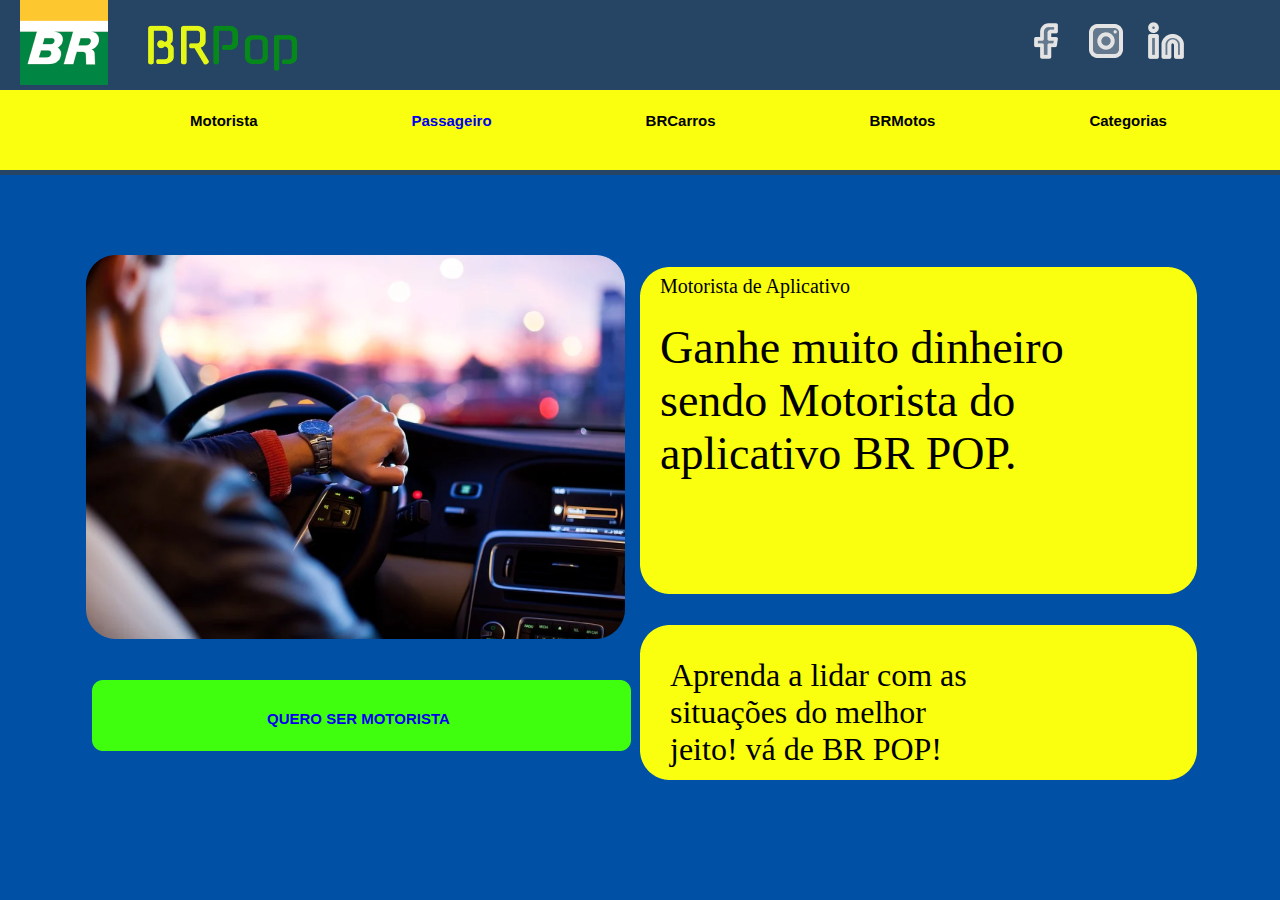
<file: BRPOP-main/index.html>
<!DOCTYPE html>
<html lang="pt">
<head> 
    <link rel="stylesheet" type="text/css" href="css/main.css">
    <title>BRPop</title>
</head>
<body class="fundocor">
    <header class="menu-principal">
        <main>
            </div>
         <div class="header-1">
            <div class="logo">
                <img src="./img/petro.png">
            </div>
            <div class="logo2">
                <img src="./img/logo.png">
            </div>
            <div class="redes-sociais">
                <ul>
                    <li><a href="https://pt-br.facebook.com/"> 
                           <img src="./img/facebook.png"> 
                        </a>
                    </li>
                    <li><a href="https://www.instagram.com/"> 
                            <img src="./img/instagram.png"> 
                        </a>
                    </li>
                    <li><a href="https://www.linkedin.com/"> 
                            <img src="./img/linkedin.png"> 
                        </a>
                    </li>
                </ul>

            </div>
         </div>
        </main>
    </header>
    <main>
        <div class="header-2">
            <div class="menu">
                <nav>
                    <ul>
                        <li> <a href=""></a>Motorista</li>
                        <li> <a href="paginapassageiro-1.html">Passageiro</a></li>
                        <li> <a href=""></a>BRCarros</li>
                        <li> <a href=""></a>BRMotos</li>
                        <li> <a href=""></a>Categorias</li>
                        <li> <a href="MascoteBR.html">ㅤㅤㅤㅤㅤㅤ</a></li>
                    </ul>
                </nav>
            </div>
        </div>
    </main>
    <main>
        <div class="motorista1">
            <img src="./img/motorista1.png">
        </div>
        <div class="botao">
            <a href="https://99app.com/motorista/"><p>QUERO SER MOTORISTA</p>
            <img src="./img/botao.png"></a>
        </div>
        <div class="fundo-texto1">
                <p class="pequenotexto">Motorista de Aplicativo</p>
                <p class="grande1"> Ganhe muito dinheiro <br> sendo Motorista do <br> aplicativo BR POP.</p>
            <img src="./img/fundo-texto1.png">
        </div>
        <div class="fundo-texto2">
            <p class="grande2">Aprenda a lidar com as situações do melhor jeito! vá de BR POP!</p>
            <img src="./img/fundo-texto2.png">
        </div>
    </main>
</body>
</html>
</file>
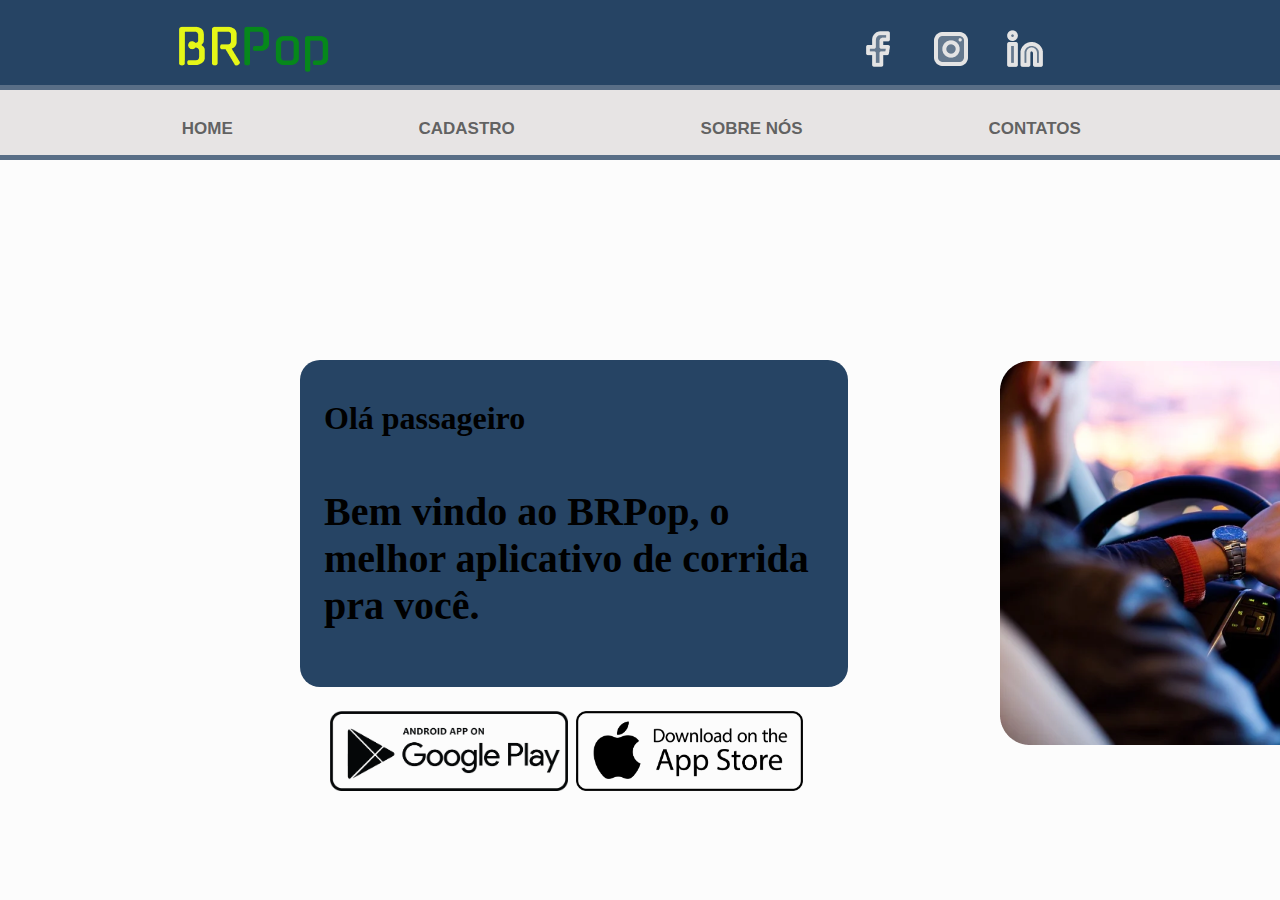
<file: BRPop-main/index.html>
<!DOCTYPE html>
<html lang="pt">
<head> 
<!-------------LINK DO CSS PARA O INDEX.HTML----------------------------->
    <link rel="stylesheet" type="text/css" href="css/main.css">
    <title>BRPop</title>
    <meta name="viewport" content="width=device-width, initial-scale=1.0, maximum-scale=1.0">
</head>
<!------------------FUNDO DO SITE---------------------------------------->
<body class="fundocor">
<!-------------------MENU PRINCIPAL DO SITE------------------------------>
    <header class="menu-principal">
        <main>
            <div>
<!------------------LOGO DO SITE------------------------------------------>
            <div class="logo">
                <img src="./img/logo.png">
            </div>
<!------------------REDES SOCIAIS DO SITE---------------------------------->
            <div class="redes-sociais">
                <ul>
                    <li><a href="https://pt-br.facebook.com/"> 
                           <img src="./img/facebook.png"> 
                        </a>
                    </li>
                    <li><a href="https://www.instagram.com/"> 
                            <img src="./img/instagram.png"> 
                        </a>
                    </li>
                    <li><a href="https://www.linkedin.com/"> 
                            <img src="./img/linkedin.png"> 
                        </a>
                    </li>
                </ul>
            </div>
         </div>
        </main>
    </header>
<!------------------MENU DE NAVEGAÇÃO--------------------------------->
    <main>
        <div class="header-2">
            <div class="menu">
                <nav>
                    <ul>
                        <li> <a href="">Home</a></li>
                        <li> <a href="">Cadastro</a></li>
                        <li> <a href="">Sobre Nós</a></li>
                        <li> <a href="">Contatos</a></li>
                    </ul>
                </nav>
            </div>
        </div>
    </main>
    <!---------------CONTEÚDO DO SITE-------------------------------->
        <section>
            <div class="home">
                <div class="home-container">
                    <div class="box-home-container">
                        <div class="home-texto">
                            <span class="home-titulo">Olá passageiro</span>
                            <h1>Bem vindo ao BRPop, o melhor aplicativo de corrida pra você.</h1>
                        </div>
                        <div class="containerdosbotoes">
                            <img src="./img/kindpng_1679882.png" class="botao-google-play">
                            <img src="./img/222-2228956_app-store-logo-app-store-icon-white.png" class="botao-apple-store">
                        </div>
                    </div>    
                    <div class="box-home-motorista">
                        <div class="motorista1-imagem">
                            <img src="./img/motorista1.png">
                        </div>
                    </div>
                </div>
            </div>
        </section>
    <!-----------------RODAPÉ------------------------------->

</body>
</html>
</file>
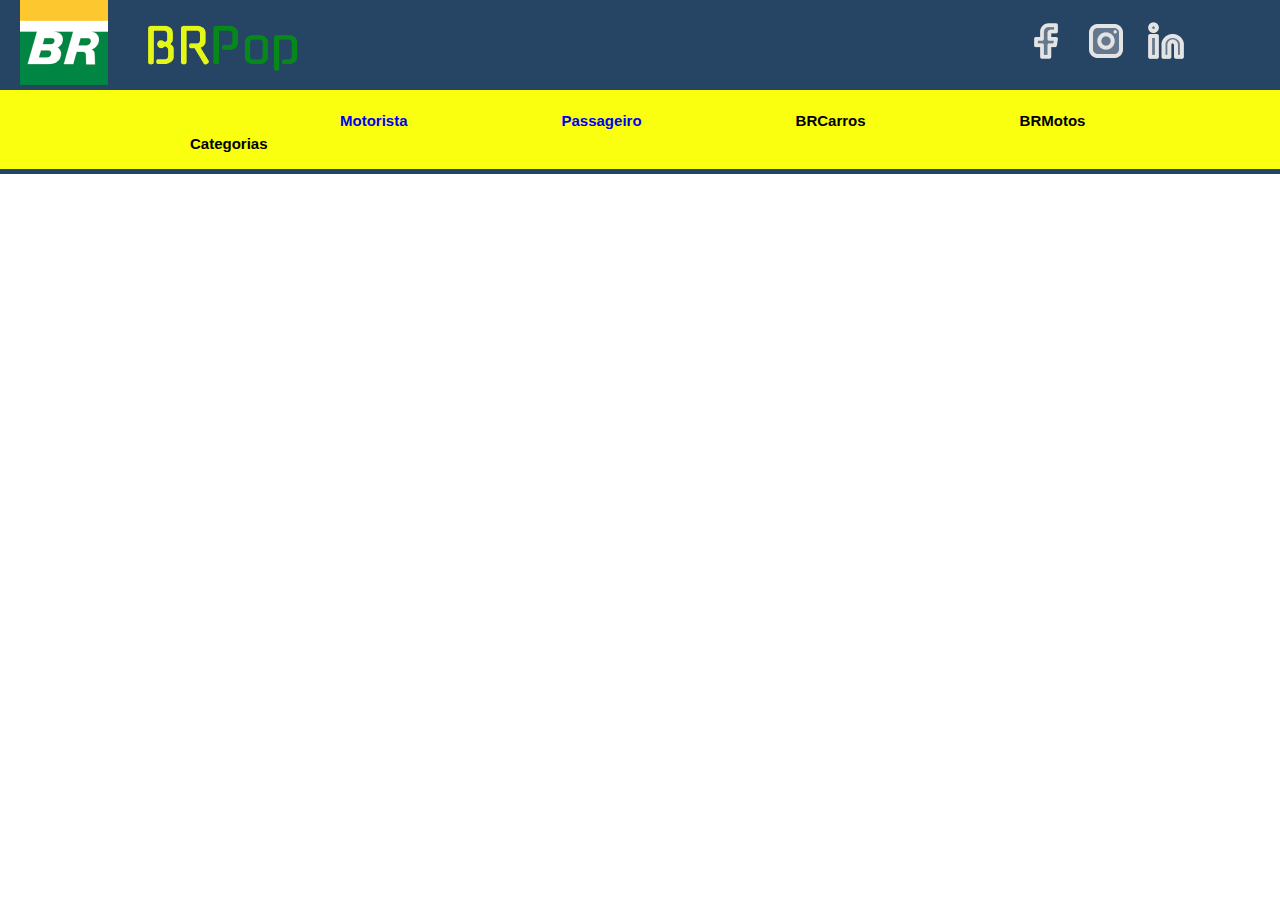
<file: BRPOP-main/MascoteBR.html>
<!DOCTYPE html>
<html lang="pt">
<head> 
    <link rel="stylesheet" type="text/css" href="css/GiornoEsponja.css">
    <title>BRPop</title>
</head>
<body>
    <header class="menu-principal">
        <main>
            </div>
         <div class="header-1">
            <div class="logo">
                <img src="./img/petro.png">
            </div>
            <div class="logo2">
                <img src="./img/logo.png">
            </div>
            <div class="redes-sociais">
                <ul>
                    <li><a href="https://pt-br.facebook.com/"> 
                           <img src="./img/facebook.png"> 
                        </a>
                    </li>
                    <li><a href="https://www.instagram.com/"> 
                            <img src="./img/instagram.png"> 
                        </a>
                    </li>
                    <li><a href="https://www.linkedin.com/"> 
                            <img src="./img/linkedin.png"> 
                        </a>
                    </li>
                </ul>

            </div>
         </div>
        </main>
    </header>
    <main>
        <div class="header-2">
            <div class="menu">
                <nav>
                    <ul>
                        <li> <li> <a href="index.html">Motorista</a></li>
                        <li> <a href="paginapassageiro-1.html">Passageiro</a></li>
                        <li> <a href=""></a>BRCarros</li>
                        <li> <a href=""></a>BRMotos</li>
                        <li> <a href=""></a>Categorias</li>
                        <li> <a href=""></a></li>
                    </ul>
                </nav>
            </div>
        </div>
    </main>
</file>
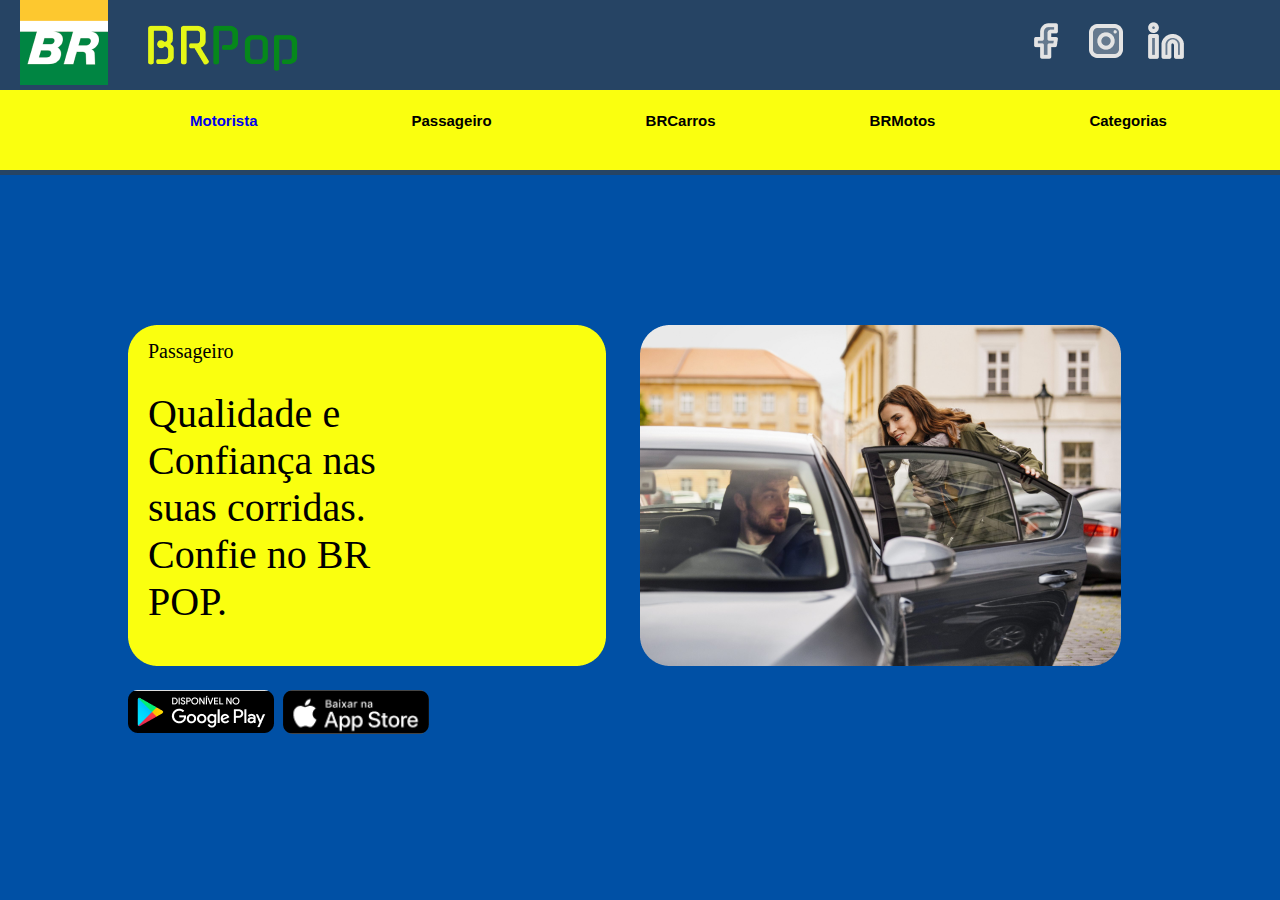
<file: BRPOP-main/paginapassageiro-1.html>
<!DOCTYPE html>
<html lang="pt">
<head> 
    <link rel="stylesheet" type="text/css" href="css/passageiro.css">
    <title>BRPop</title>
</head>
<body class="fundocor">
    <header class="menu-principal">
        <main>
            </div>
         <div class="header-1">
            <div class="logo">
                <img src="./img/petro.png">
            </div>
            <div class="logo2">
                <img src="./img/logo.png">
            </div>
            <div class="redes-sociais">
                <ul>
                    <li><a href="https://pt-br.facebook.com/"> 
                           <img src="./img/facebook.png"> 
                        </a>
                    </li>
                    <li><a href="https://www.instagram.com/"> 
                            <img src="./img/instagram.png"> 
                        </a>
                    </li>
                    <li><a href="https://www.linkedin.com/"> 
                            <img src="./img/linkedin.png"> 
                        </a>
                    </li>
                </ul>

            </div>
         </div>
        </main>
    </header>
    <main>
        <div class="header-2">
            <div class="menu">
                <ul>
                    <li> <a href="index.html">Motorista</a></li>
                    <li> <a href=""></a>Passageiro</li>
                    <li> <a href=""></a>BRCarros</li>
                    <li> <a href=""></a>BRMotos</li>
                    <li> <a href=""></a>Categorias</li>
                    <li> <a href="MascoteBR.html">ㅤㅤㅤㅤㅤㅤ</a></li>
                </ul>
            </div>
        </div>
    </main>
    <main>
        <div class="motorista2">
            <img src="img/motorista2.png">
        </div>
        <div class="fundo-texto3">
            <img src="./img/fundo-texto3.png">
            <div class="Textao">
                <p class="pequenotexto2">Passageiro</p>
                <p class="grande3">Qualidade e Confiança nas suas corridas. Confie no BR POP.</p>
            </div>
        <div class="Android18">
            <img src="./img/Googleplay.png">
        </div>
        <div class="Maça">
            <img src="./img/AppleStore.png">
        </div>
        </div>

    </main>
</file>
<file: BRPOP-main/css/main.css>
body {
    margin: 0 auto;
    width: 100%;
    height: 100%;
}
.fundocor{
    background-color: #0050a5;
}
.menu-principal {
    width: 100%;
    background-color:#264464;
    height: 85px;
}
main {
    margin: 0 auto;
    width: 100%;
    position: relative;
}
a:link {
    text-decoration: none;
}
a:hover {
    text-decoration: none;
} 
a:active {
    text-decoration: none;
}
a:hover {
        text-decoration: underline;
}
.logo {
    float: left;
    padding: 0px;
    width: 10%;
    margin-left: 20px;
}
.logo2{
    float:left;
    width: 10%;
    margin-top: 25px;
    
}
.redes-sociais ul li {
    float: left;
    list-style: none;
    margin-right: 20px;
}
.redes-sociais {
    margin-top: 5px;
    width: 23%;
    float: right;
}
.header-2 {
    padding-top: 1px;
    background-color: #FAFF0F;
    width: 100%;
    border-top: 5px solid #264464;
    border-bottom: 5px solid #264464;
}
.header-2 ul li {
    padding-top: 5px;
    list-style: none;
    display: inline-block;
    margin-left: 150px;
    font-size: 15px;
    font-weight: bold;
    font-family:'Lucida Sans', 'Lucida Sans Regular', 'Lucida Grande', 'Lucida Sans Unicode', Geneva, Verdana, sans-serif;
}
.motorista1{
    position: absolute;
    width: 539px;
    height: 384px;
    left: 86px;
    top: 80px;
}
.botao{
    position: absolute;
    width: 539px;
    height: 71px;
    left: 92px;
    top: 505px;
    border-radius: 11px;
}
.botao p{
    position: absolute;
    width: 539px;
    height: 71px;
    left: 175px;
    top: 15px;
    font-size: 15px;
    font-family:'Lucida Sans', 'Lucida Sans Regular', 'Lucida Grande', 'Lucida Sans Unicode', Geneva, Verdana, sans-serif;
    font-weight: bold;

}
.fundo-texto1{
    position: absolute;
    width: 50%;
    height: 60%;
    left: 50%;
    margin-top: 0px;
    border-radius: 11px;
}
.pequenotexto{
    position: absolute;
    width: 200px;
    height: 20px;
    top: 80px;
    left: 20px;
    font-size: 20px;
}
.grande1{
    position: relative;
    width: 100%;
    height: 100%;
    top: 100px;
    left: 20px;
    font-size: 46px;
}

.fundo-texto2{
    position: absolute;
    width: 50%;
    height: 20%;
    left: 50%;
    top: 450px;
    border-radius: 11px;
}

.grande2 {
    position: absolute;
    width: 50%;
    height: 20%;
    left: 30px;
    font-size: 32px;
}
</file>
<file: BRPop-main/css/main.css>
/*--------------------------------AJUSTE DO BODY NO HTML----------------------------------------*/

body {
    margin: 0 auto;
    width: 100%;
    height: 100%;
}
ul{
    padding: 0px!important;
}
main {
    margin: 0 auto;
    width: 100%;
    position: relative;
}

/*----------------FUNDO DO SITE-------------------------------------------------*/

.fundocor{
    background-color: #fcfcfc;
}

/*-----------------MENU PRICIPAL DO SITE----------------------------------------*/

.menu-principal {
    width: 100%;
    background-color:#264464;
    height: 85px;
}

/*--------------------LOGO DO SITE BRPOP----------------------------------------*/

.logo{
    float:left;
    width: 30%;
    margin-top: 2%;
    margin-left: 14%;
    
}

/*------------------REDES SOCIAIS DO SITE---------------------------------------*/

.redes-sociais ul li {
    float: left;
    list-style: none;
    margin-right: 8%;
}
.redes-sociais {
    margin-top: 1%;
    width: 33%;
    float: right;
}

/*-------------------BARRA DE MENU DE NAVEGAÇÃO----------------------------------------*/

.header-2 {
    padding-top: 0%;
    background-color: rgba(227, 224, 224, 0.864);
    width: 100%;
    border-top: 5px solid #264464bc;
    border-bottom: 5px solid #264464bc;
}
.header-2 ul li {
    color: #555555e8;
    padding-top: 1%;
    list-style: none;
    display: inline-block;
    margin-left: 14.2%;
}
.header-2 ul li a{
    color: #555555e8;
    text-decoration: none;
    font-size: 17px;
    text-transform: uppercase;
    font-family: Arial, Helvetica, sans-serif;
    font-weight: bold;
}

/*------------------CONTEÚDO DO SITE-------------------------------------*/ 

.home {
    height: 480px;
    width: 100%;
    padding: 200px 0 10px 0;
    display: flex;
    flex-direction: column;
    gap: 40px;
}

.container {
    display: inline-block;
    width: 100%;
    margin-right: auto;
    margin-left: auto;
}

.box-home-container {
    display: flex;
    flex-direction: column;
    gap: 24px;
    width: 50%;
    max-height: 650px;
    max-width: 500px;
    margin-left: 200px;
}

.home-titulo {
    font-weight: bold;
    font-size: 32px;
}

.home-texto {
    display: flex;
    flex-direction: column;
    gap: 24px;
    background: #264464;
    border-radius: 20px;
    padding: 40px 24px 32px;
    position: relative;
    width: 100%;
    left: 100px;
}

.home-texto h1 {
    font-size: 40px;
}

.containerdosbotoes {
    display: flex;
    gap: 8px;
    height: 80px;
    width: 80%;
    margin-left: 130px;
}

.botao-google-play{
    height: 100%;
    width:  100%;
}

.botao-apple-store {
    height: 100%;
    width: 100%;
}
.motorista1-imagem {
    width: 100%;
    height: 539px;
    width: 384px;
    margin-top: -430px;
    margin-left: 1000px;
}
</file>
<file: BRPOP-main/css/GiornoEsponja.css>
body {
    margin: 0 auto;
    width: 100%;
    height: 100%;
    background-image: url("https://cdn.discordapp.com/attachments/1047485774087589938/1085639532898168872/Bob_Esponja_Jojo.png");
    background-repeat: no-repeat;
    background-size: cover;
}
.menu-principal {
    width: 100%;
    background-color:#264464;
    height: 85px;
}
main {
    margin: 0 auto;
    width: 100%;
    position: relative;
}
a:link {
    text-decoration: none;
}
a:hover {
    text-decoration: none;
} 
a:active {
    text-decoration: none;
}
a:hover {
        text-decoration: underline;
}
.logo {
    float: left;
    padding: 0px;
    width: 10%;
    margin-left: 20px;
}
.logo2{
    float:left;
    width: 10%;
    margin-top: 25px;
    
}
.redes-sociais ul li {
    float: left;
    list-style: none;
    margin-right: 20px;
}
.redes-sociais {
    margin-top: 5px;
    width: 23%;
    float: right;
}
.header-2 {
    padding-top: 1px;
    background-color: #FAFF0F;
    width: 100%;
    border-top: 5px solid #264464;
    border-bottom: 5px solid #264464;
}
.header-2 ul li {
    padding-top: 5px;
    list-style: none;
    display: inline-block;
    margin-left: 150px;
    font-size: 15px;
    font-weight: bold;
    font-family:'Lucida Sans', 'Lucida Sans Regular', 'Lucida Grande', 'Lucida Sans Unicode', Geneva, Verdana, sans-serif;
}
</file>
<file: BRPOP-main/css/passageiro.css>
body {
    margin: 0 auto;
    width: 100%;
    height: 100%;
}
.fundocor{
    background-color: #0050a5;
}
.menu-principal {
    width: 100%;
    background-color:#264464;
    height: 85px;
}
main {
    margin: 0 auto;
    width: 100%;
    position: relative;
}
a:link {
    text-decoration: none;
}
a:hover {
    text-decoration: none;
} 
a:active {
    text-decoration: none;
}
a:hover {
        text-decoration: underline;
}
.logo {
    float: left;
    padding: 0px;
    width: 10%;
    margin-left: 20px;
}
.logo2{
    float:left;
    width: 10%;
    margin-top: 25px;
    
}
.redes-sociais ul li {
    float: left;
    list-style: none;
    margin-right: 20px;
}
.redes-sociais {
    margin-top: 5px;
    width: 23%;
    float: right;
}
.header-2 {
    padding-top: 1px;
    background-color: #FAFF0F;
    width: 100%;
    border-top: 5px solid #264464;
    border-bottom: 5px solid #264464;
}
.header-2 ul li {
    padding-top: 5px;
    list-style: none;
    display: inline-block;
    margin-left: 150px;
    font-size: 15px;
    font-weight: bold;
    font-family:'Lucida Sans', 'Lucida Sans Regular', 'Lucida Grande', 'Lucida Sans Unicode', Geneva, Verdana, sans-serif;
}
.motorista2 {
    position: absolute;
    width: 539px;
    height: 384px;
    left: 50%;
    top: 150px;
}
.fundo-texto3 {
    position: absolute;
    width: 20%;
    height: 30%;
    left: 10%;
    top: 150px;
    border-radius: 11px;
}

.Textao {
    position: relative;
    width: 100%;
    height: 100%;
    bottom: 310px;
}

.pequenotexto2 {
    position: relative;
    width: 100%;
    height: 50px;
    bottom: 40px;
    left: 20px;
    font-size: 20px;
}

.grande3 {
    position: relative;
    width: 100%;
    height: 150px;
    bottom: 80px;
    left: 20px;
    font-size: 40px;
}
.Maça {
    position: relative;
    width: 100%;
    height: auto;
    left: 155px;
    bottom: 47px;
}
</file>
